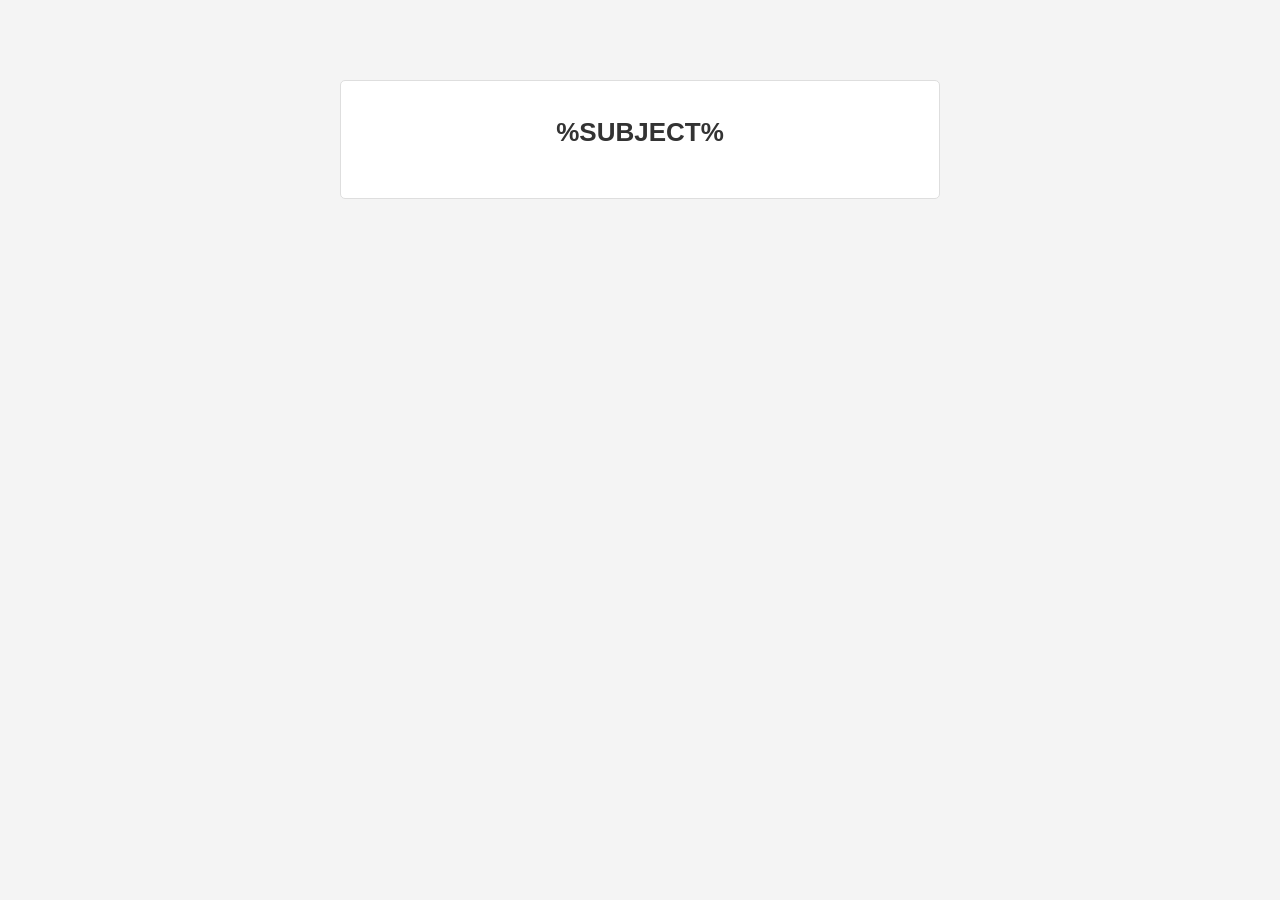
<file: emails/header.html>
<!doctype html>
<html>
	<head>
		<meta name="viewport" content="width=device-width" />
		<meta http-equiv="Content-Type" content="text/html; charset=UTF-8" />
		<title>%SUBJECT%</title>
	</head>

	<body style="background:#f4f4f4; margin:40px 0; padding:40px 0; background-color: #f4f4f4;">
	<table style="width: 100%; max-width: 600px; margin: 0 auto; background:#fff; border:1px solid #dedede; -moz-border-radius:5px; -webkit-border-radius:5px;border-radius:5px;" border="0" cellspacing="0" cellpadding="0">
		<tr>
			<td style="padding:20px; font-family:Arial, Helvetica, sans-serif; font-size:15px; line-height: 22px;">
				<h3 style="font-family:Arial, Helvetica, sans-serif; font-size:26px; font-weight:bold; margin-top: 20px; margin-bottom:35px; text-align: center; color:#333333;">
                    %SUBJECT%
				</h3>
</file>
